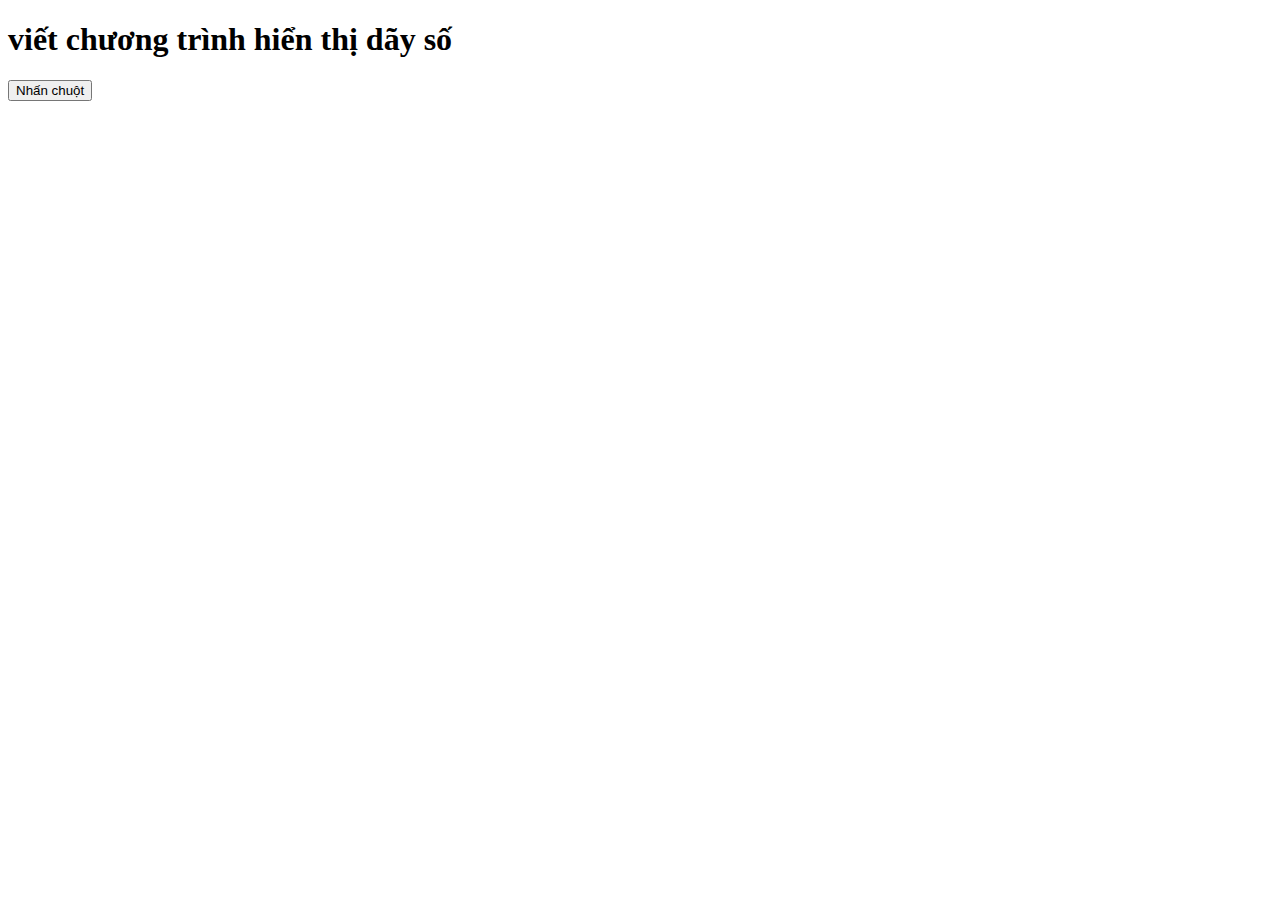
<file: BaiTapJS.html>
<!DOCTYPE html>
<html>
       <head>
                     
       </head>
       <body>
            <h1>viết chương trình hiển thị dãy số</h1>
            <p id="demo"></p>
            <button type="button" onclick="myFunction()">Nhấn chuột</button>
            <script>
              function myFunction() {
                let x1 = "1 2 3 4 5 6 "
                let x2 = "2 4 6 "
                let x3 = "1 3 5 "  
                document.getElementById("demo").innerHTML =
                  x1 + "<br>" + x2 + "<br>" + x3 ;
              }
            </script>             
       </body>
</html>
</file>
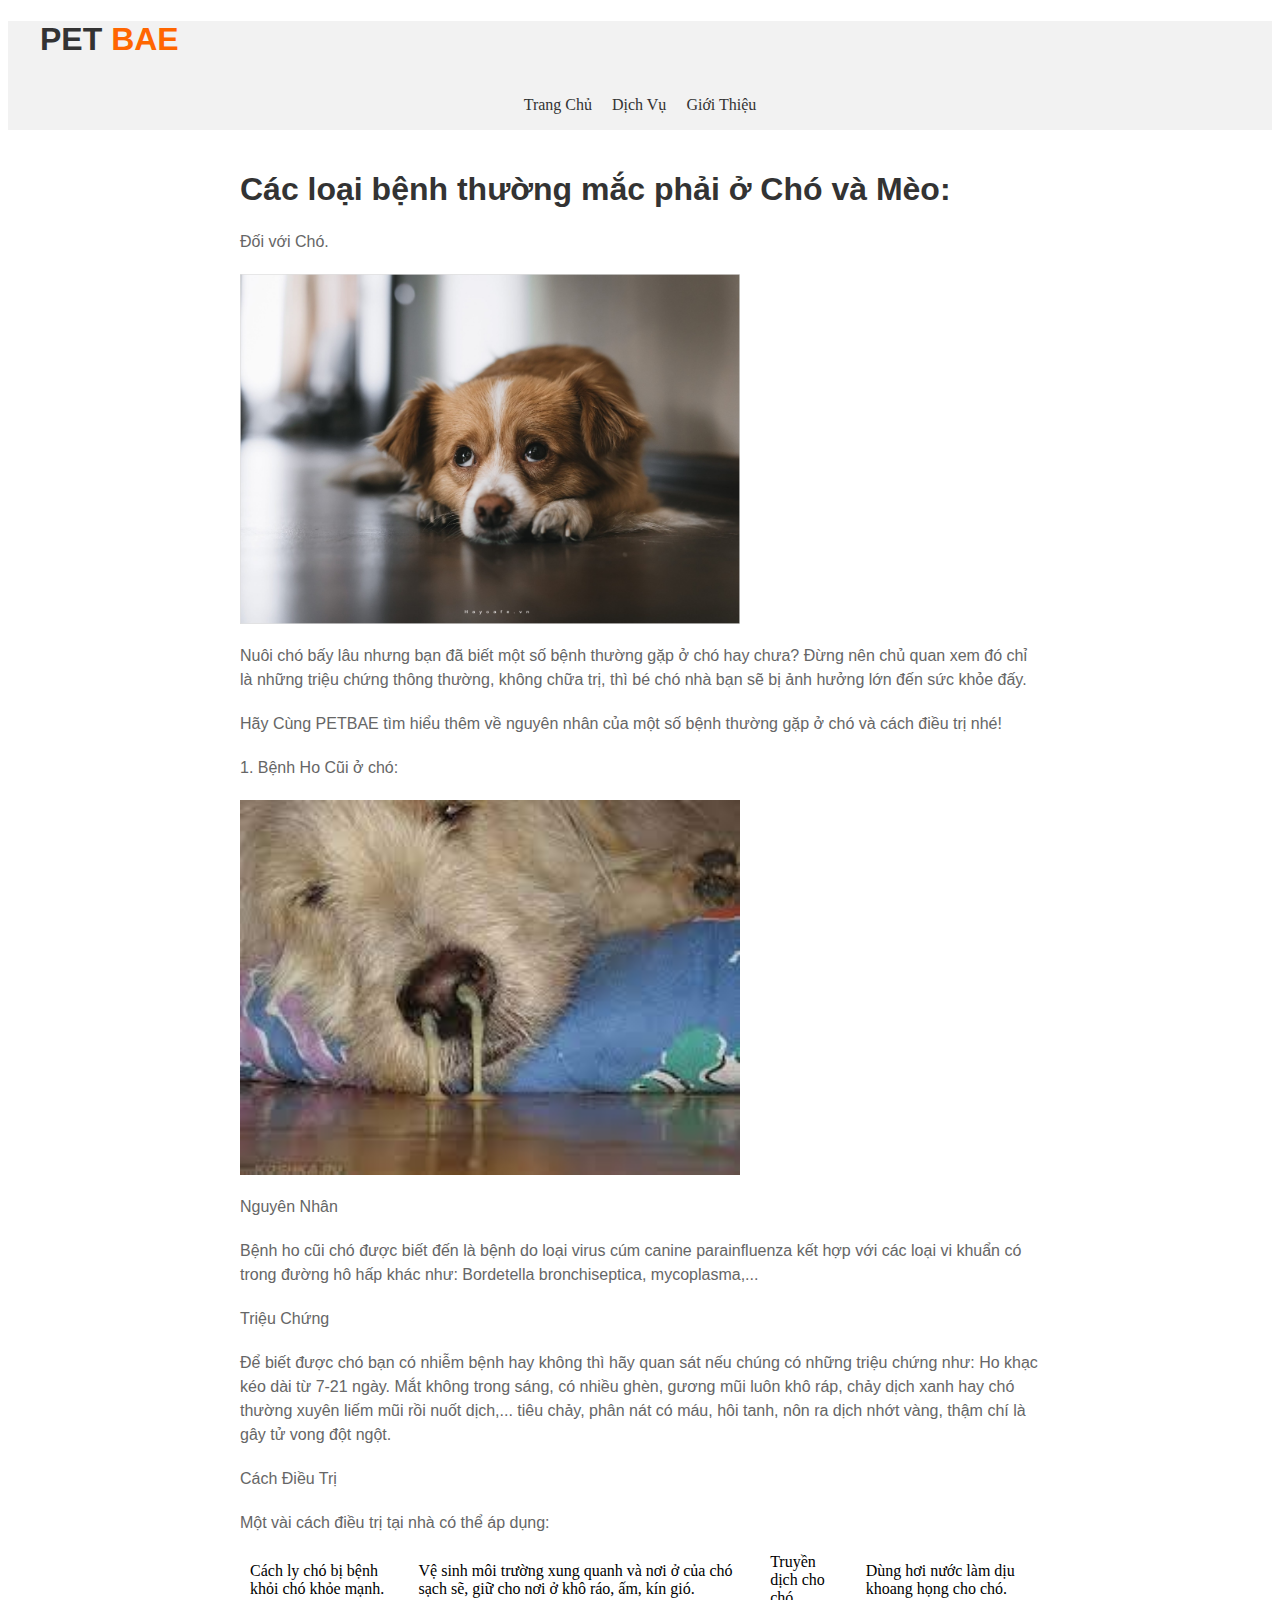
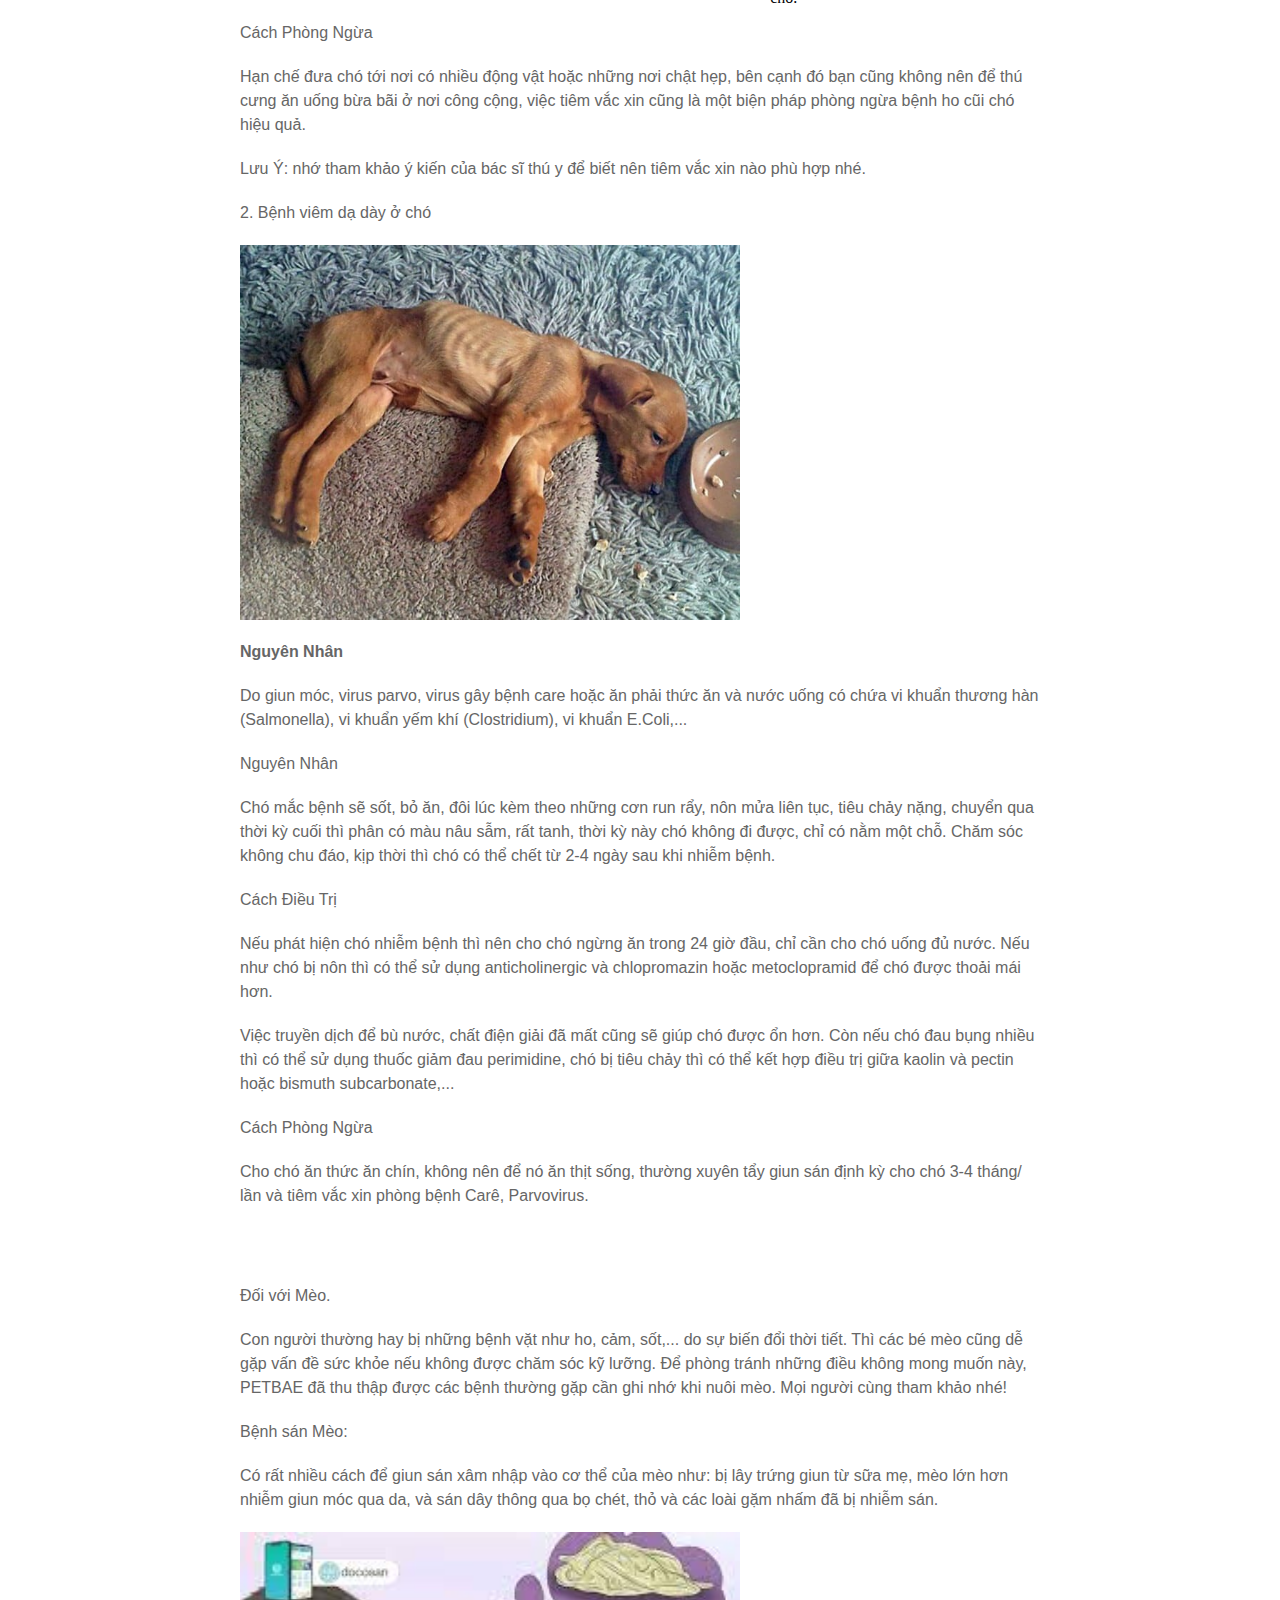
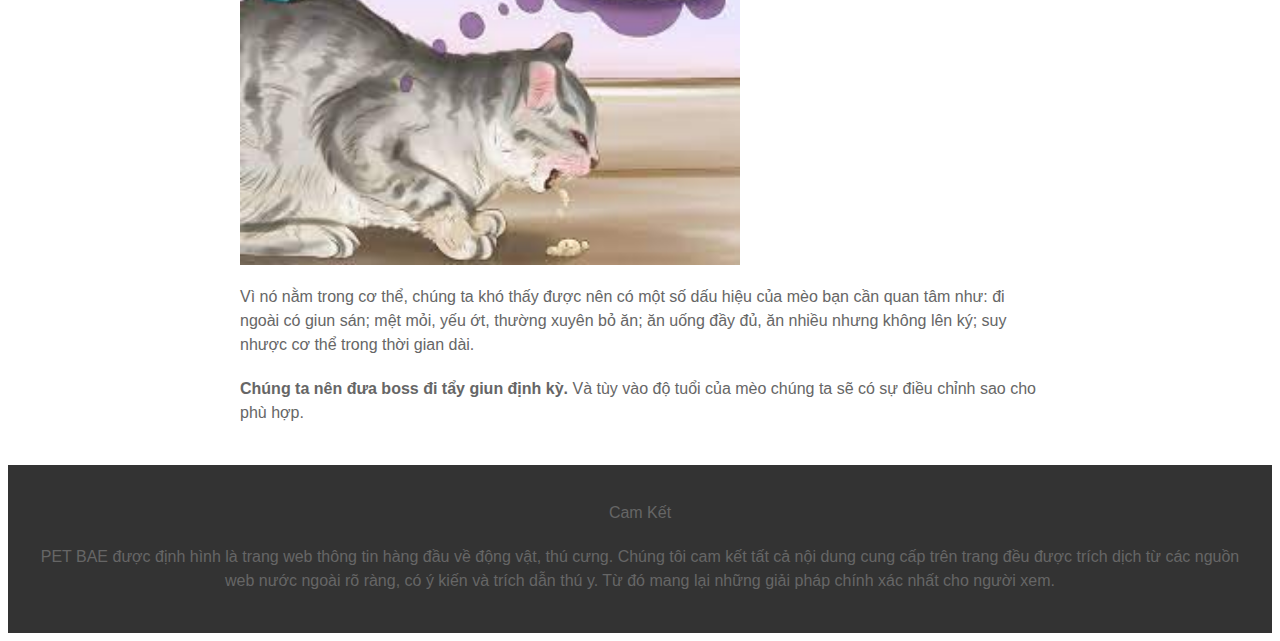
<file: DichVu.html>
<!DOCTYPE html>
<html>
    <head>
        <meta charset="UTF-8">
        <meta name="author" content="Minh Huy">
        <meta name="viewport" content="width=device-width, initial-scale=1.0">
        <title>PETBAE</title>
        <link rel="stylesheet"  href="./css/dichvu.css">
    </head>
    <body>
        <header>
            <div class="container"> 
                <div id="branding">
                    <h1>PET <span class="highlight">BAE</span></h1>
                </div>
            </div>
            <ul>
                <li><a href="TrangChu.html">Trang Chủ</a></li>
                <li><a href="DichVu.html">Dịch Vụ</a></li>
                <li><a href="GioiThieu.html">Giới Thiệu</a></li>
              </ul>
           
           
        </header>
        <section>
           <h1>Các loại bệnh thường mắc phải ở Chó và Mèo:</h1>
           <p>Đối với Chó.</p>
           <img src="./img/anh-cho-buon-1.jpg" width="500">
           <p>Nuôi chó bấy lâu nhưng bạn đã biết một số bệnh thường gặp ở chó hay chưa? Đừng nên chủ quan xem đó chỉ là những triệu chứng thông thường, không chữa trị, thì bé chó nhà bạn sẽ bị ảnh hưởng lớn đến sức khỏe đấy.</p>
           <p>Hãy Cùng PETBAE tìm hiểu thêm về nguyên nhân của một số bệnh thường gặp ở chó và cách điều trị nhé!</p>
           <p>1. Bệnh Ho Cũi ở chó:</p>
           <img src="./img/download.jpg" width="500"> 
           <p>Nguyên Nhân</p>
           <p>Bệnh ho cũi chó được biết đến là bệnh do loại virus cúm canine parainfluenza kết hợp với các loại vi khuẩn có trong đường hô hấp khác như: Bordetella bronchiseptica, mycoplasma,...</p>
           <p>Triệu Chứng</p>
           <p>Để biết được chó bạn có nhiễm bệnh hay không thì hãy quan sát nếu chúng có những triệu chứng như: Ho khạc kéo dài từ 7-21 ngày. Mắt không trong sáng, có nhiều ghèn, gương mũi luôn khô ráp, chảy dịch xanh hay chó thường xuyên liếm mũi rồi nuốt dịch,... tiêu chảy, phân nát có máu, hôi tanh, nôn ra dịch nhớt vàng, thậm chí là  gây tử vong đột ngột.</p>
           <p>Cách Điều Trị</p>
           <p>Một vài cách điều trị tại nhà có thể áp dụng:</p>
           <ul>
            <li>Cách ly chó bị bệnh khỏi chó khỏe mạnh.</li>
            <li>Vệ sinh môi trường xung quanh và nơi ở của chó sạch sẽ, giữ cho nơi ở khô ráo, ấm, kín gió.</li>
            <li>Truyền dịch cho chó.</li>
            <li>Dùng hơi nước làm dịu khoang họng cho chó.</li>
           </ul>
           <p>Cách Phòng Ngừa </p>
           <p>Hạn chế đưa chó tới nơi có nhiều động vật hoặc những nơi chật hẹp, bên cạnh đó bạn cũng không nên để thú cưng ăn uống bừa bãi ở nơi công cộng, việc tiêm vắc xin cũng là một biện pháp phòng ngừa bệnh ho cũi chó hiệu quả.</p>
           <p>Lưu Ý: nhớ tham khảo ý kiến của bác sĩ thú y để biết nên tiêm vắc xin nào phù hợp nhé.</p>
           <p>2. Bệnh viêm dạ dày ở chó</p>
           <img src="./img/benh-giun-moc-o-cho-meo-6.jpg" width="500">
           <p><b>Nguyên Nhân</b></p>
           <p>Do giun móc, virus parvo, virus gây bệnh care hoặc ăn phải thức ăn và nước uống có chứa vi khuẩn thương hàn (Salmonella), vi khuẩn yếm khí (Clostridium), vi khuẩn E.Coli,...</p>
           <p>Nguyên Nhân</p>
           <p>Chó mắc bệnh sẽ sốt, bỏ ăn, đôi lúc kèm theo những cơn run rẩy, nôn mửa liên tục, tiêu chảy nặng, chuyển qua thời kỳ cuối thì phân có màu nâu sẫm, rất tanh, thời kỳ này chó không đi được, chỉ có nằm một chỗ. Chăm sóc không chu đáo, kịp thời thì chó có thể chết từ 2-4 ngày sau khi nhiễm bệnh.</p>
           <p>Cách Điều Trị</p>
           <p>Nếu phát hiện chó nhiễm bệnh thì nên cho chó ngừng ăn trong 24 giờ đầu, chỉ cần cho chó uống đủ nước. Nếu như chó bị nôn thì có thể sử dụng anticholinergic và chlopromazin hoặc metoclopramid để chó được thoải mái hơn.</p>
           <p>Việc truyền dịch để bù nước, chất điện giải đã mất cũng sẽ giúp chó được ổn hơn. Còn nếu chó đau bụng nhiều thì có thể sử dụng thuốc giảm đau perimidine, chó bị tiêu chảy  thì có thể kết hợp điều trị giữa kaolin và pectin hoặc bismuth subcarbonate,...</p>
           <p>Cách Phòng Ngừa </p>
           <p>Cho chó ăn thức ăn chín, không nên để nó ăn thịt sống, thường xuyên tẩy giun sán định kỳ cho chó 3-4 tháng/ lần và tiêm vắc xin phòng bệnh Carê, Parvovirus.</p>
        </section>
        <section>
            <p>Đối với Mèo.</p>
            <p>Con người thường hay bị những bệnh vặt như ho, cảm, sốt,... do sự biến đổi thời tiết. Thì các bé mèo cũng dễ gặp vấn đề sức khỏe nếu không được chăm sóc kỹ lưỡng. Để phòng tránh những điều không mong muốn này, PETBAE đã thu thập được các bệnh thường gặp cần ghi nhớ khi nuôi mèo. Mọi người cùng tham khảo nhé!</p>
            <p> Bệnh sán Mèo:</p>
            <p>Có rất nhiều cách để giun sán xâm nhập vào cơ thể của mèo như: bị lây trứng giun từ sữa mẹ, mèo lớn hơn nhiễm giun móc qua da, và sán dây thông qua bọ chét, thỏ và các loài gặm nhấm đã bị nhiễm sán.</p>
            <img src="./img/tải xuống.jpg" width="500">
            <p>Vì nó nằm trong cơ thể, chúng ta khó thấy được nên có một số dấu hiệu của mèo bạn cần quan tâm như: đi ngoài có giun sán; mệt mỏi, yếu ớt, thường xuyên bỏ ăn; ăn uống đầy đủ, ăn nhiều nhưng không lên ký; suy nhược cơ thể trong thời gian dài.</p>
            <p><b>Chúng ta nên đưa boss đi tẩy giun định kỳ. </b>Và tùy vào độ tuổi của mèo chúng ta sẽ có sự điều chỉnh sao cho phù hợp.</p>
        </section>
        <footer>
            <p>Cam Kết</p>
            <p>PET BAE được định hình là trang web thông tin hàng đầu về động vật, thú cưng. Chúng tôi cam kết tất cả nội dung cung cấp trên trang đều được trích dịch từ các nguồn web nước ngoài rõ ràng, có ý kiến và trích dẫn thú y. Từ đó mang lại những giải pháp chính xác nhất cho người xem.</p>
        </footer>

    </body>
</file>
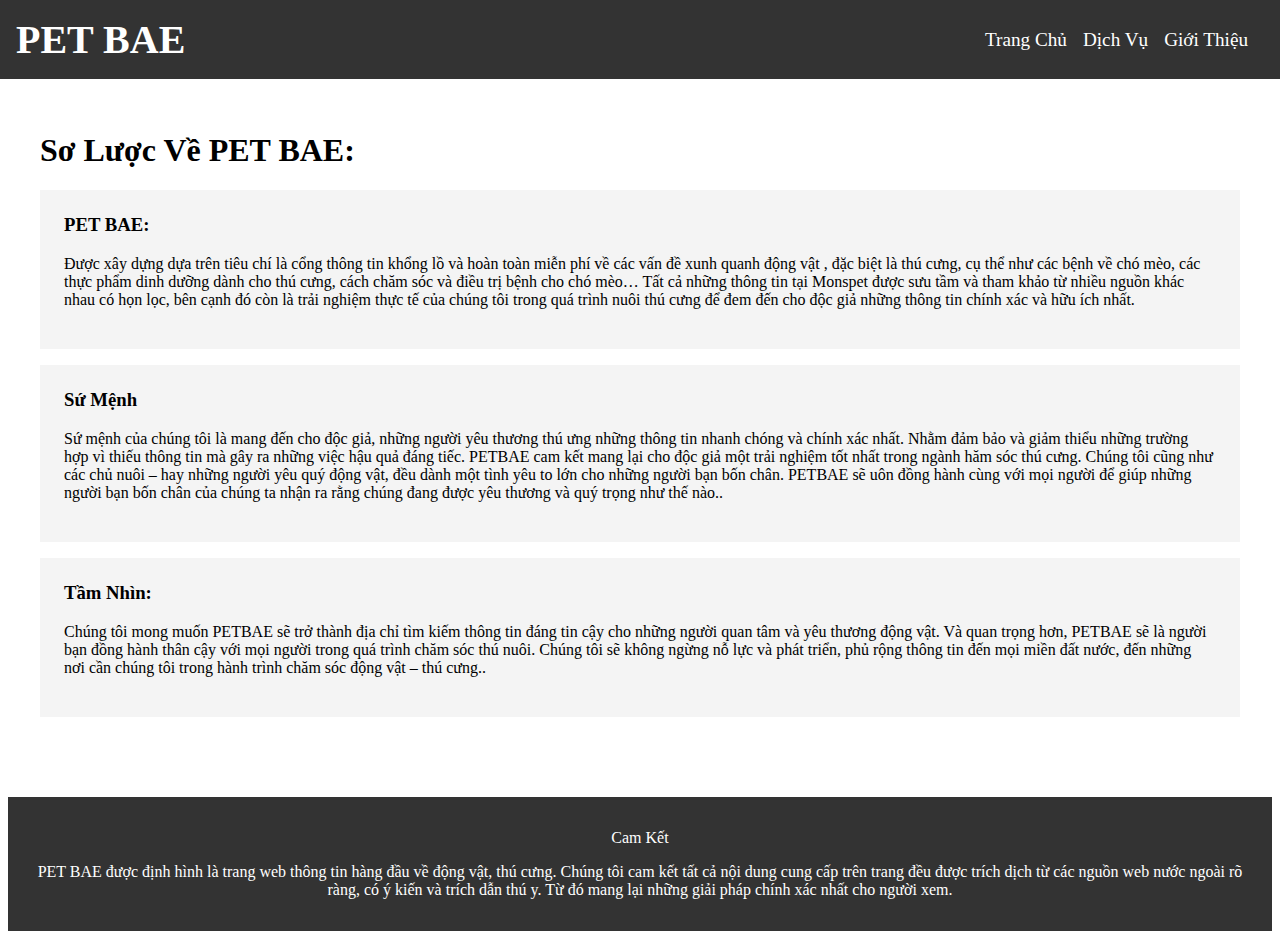
<file: GioiThieu.html>
<!DOCTYPE html>
<html>
    <head>
        <meta charset="UTF-8">
        <meta name="author" content="Minh Huy">
        <meta name="viewport" content="width=device-width, initial-scale=1.0">
        <title>PETBAE</title>
        <link rel="stylesheet" href="./css/gioithieu.css">
    </head>
    <body>
        <header>
            <div class="container"> 
                <div id="branding">
                    <h1>PET <span class="highlight">BAE</span></h1>
                </div>
            </div>
            <ul>
                <li><a href="TrangChu.html">Trang Chủ</a></li>
                <li><a href="DichVu.html">Dịch Vụ</a></li>
                <li><a href="GioiThieu.html">Giới Thiệu</a></li>
              </ul>
           
        </header>
        <section>
            <h1>Sơ Lược Về PET BAE: </h1>
            <div class="box">
                <h3>PET BAE:</h3>
                <p>
                  Được xây dựng dựa trên tiêu chí là cổng thông tin khổng lồ và
                  hoàn toàn miễn phí về các vấn đề xunh quanh động vật , đặc biệt là thú
                  cưng, cụ thể như các bệnh về chó mèo, các thực phẩm dinh dưỡng dành cho
                  thú cưng, cách chăm sóc và điều trị bệnh cho chó mèo… Tất cả những thông
                  tin tại Monspet được sưu tầm và tham khảo từ nhiều nguồn khác nhau có
                  họn lọc, bên cạnh đó còn là trải nghiệm thực tế của chúng tôi trong quá
                  trình nuôi thú cưng để đem đến cho độc giả những thông tin chính xác và
                  hữu ích nhất.
                </p>
            </div>
            <div class="box">
                <h3>Sứ Mệnh</h3>
                <p>
                  Sứ mệnh của chúng tôi là mang đến cho độc giả, những người yêu thương thú
                  ưng những thông tin nhanh chóng và chính xác nhất. Nhằm đảm bảo và giảm
                  thiểu những trường hợp vì thiếu thông tin mà gây ra những việc hậu quả đáng tiếc.

                  PETBAE cam kết mang lại cho độc giả một trải nghiệm tốt nhất trong ngành
                  hăm sóc thú cưng. Chúng tôi cũng như các chủ nuôi – hay những người yêu quý
                  động vật, đều dành một tình yêu to lớn cho những người bạn bốn chân. PETBAE sẽ
                  uôn đồng hành cùng với mọi người để giúp những người bạn bốn chân của chúng
                  ta nhận ra rằng chúng đang được yêu thương và quý trọng như thế nào..
                </p>
            </div>
            <div class="box">
                <h3>Tầm Nhìn:</h3>
               <p>
                Chúng tôi mong muốn PETBAE sẽ trở thành địa chỉ tìm kiếm thông tin đáng tin
                cậy cho những người quan tâm và yêu thương động vật. Và quan trọng hơn,
                PETBAE sẽ là người bạn đồng hành thân cậy với mọi người trong quá trình chăm
                sóc thú nuôi.

                Chúng tôi sẽ không ngừng nỗ lực và phát triển, phủ rộng thông tin đến mọi miền
                đất nước, đến những nơi cần chúng tôi trong hành trình chăm sóc động vật – thú
                cưng..
               </p>
            </div>

        </section>
        <footer>
            <p>Cam Kết</p>
            <p>PET BAE được định hình là trang web thông tin hàng đầu về động vật, thú cưng. Chúng tôi cam kết tất cả nội dung cung cấp trên trang đều được trích dịch từ các nguồn web nước ngoài rõ ràng, có ý kiến và trích dẫn thú y. Từ đó mang lại những giải pháp chính xác nhất cho người xem.</p>
        </footer>
    </body>




</html>
</file>
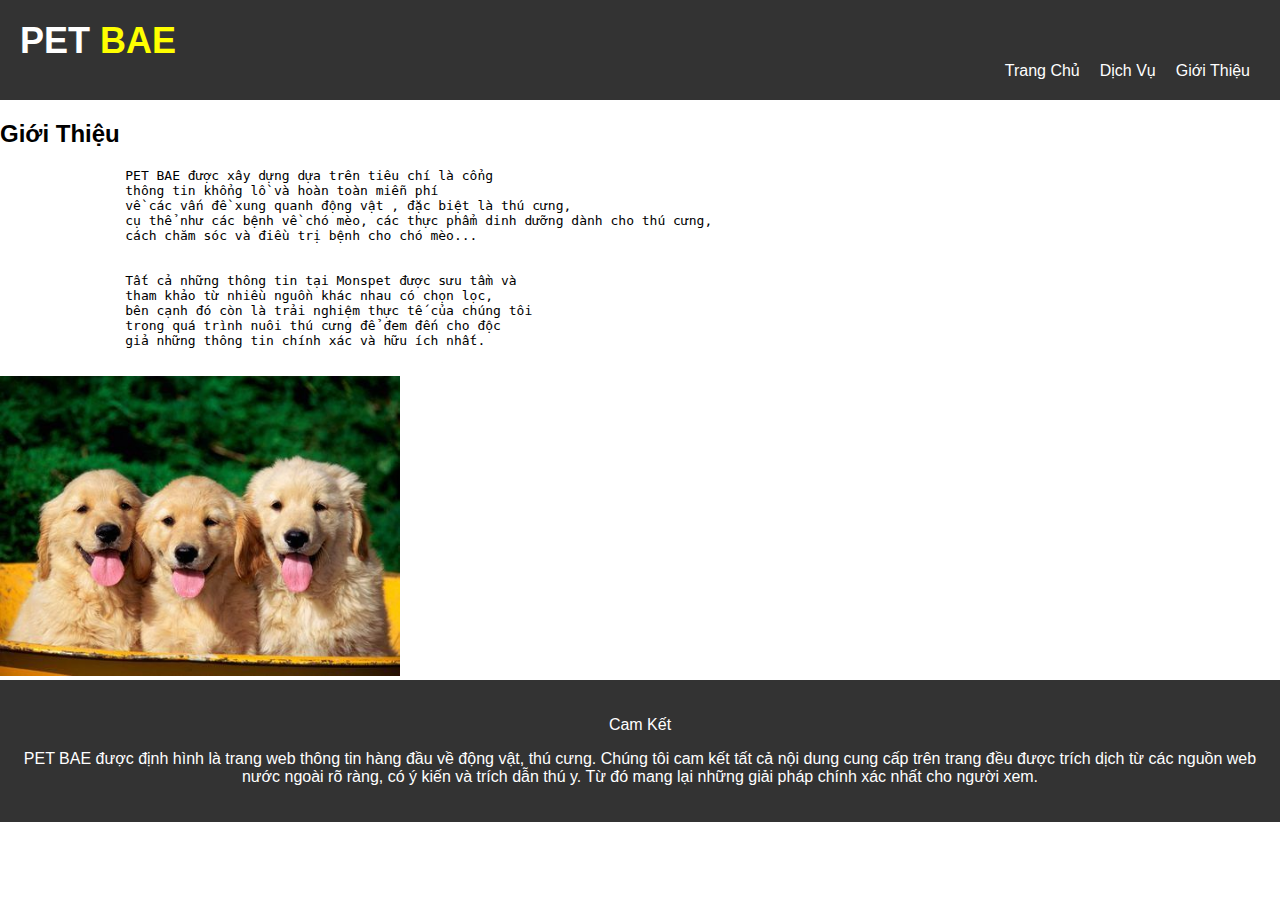
<file: TrangChu.html>
<!DOCTYPE html>
<html>
    <head>
        <meta charset="UTF-8">
        <meta name="author" content="Minh Huy">
        <meta name="viewport" content="width=device-width, initial-scale=1.0">
        <title>PETBAE</title>
        <link rel="stylesheet" type="text/css" href="./css/style.css">
    </head>

    <body>
        <header>
            <div> 
                
              <h1>PET <span class="highlight">BAE</span></h1>
                
            </div>
            <ul>
                <li><a href="TrangChu.html">Trang Chủ</a></li>
                <li><a href="DichVu.html">Dịch Vụ</a></li>
                <li><a href="GioiThieu.html">Giới Thiệu</a></li>
              </ul>
           
        </header>
        <section>
           
            <h2>Giới Thiệu</h2>
            <pre>
                PET BAE được xây dựng dựa trên tiêu chí là cổng
                thông tin khổng lồ và hoàn toàn miễn phí
                về các vấn đề xung quanh động vật , đặc biệt là thú cưng,
                cụ thể như các bệnh về chó mèo, các thực phẩm dinh dưỡng dành cho thú cưng,
                cách chăm sóc và điều trị bệnh cho chó mèo...

     
                Tất cả những thông tin tại Monspet được sưu tầm và
                tham khảo từ nhiều nguồn khác nhau có chọn lọc,
                bên cạnh đó còn là trải nghiệm thực tế của chúng tôi
                trong quá trình nuôi thú cưng để đem đến cho độc
                giả những thông tin chính xác và hữu ích nhất.
            </pre>
            <img src="./img/99-hinh-anh-thu-cung-cute-tuyet-dep.jpg" width="400">
            
        </section>
        <footer>
            <p>Cam Kết</p>
            <p>PET BAE được định hình là trang web thông tin hàng đầu về động vật, thú cưng. Chúng tôi cam kết tất cả nội dung cung cấp trên trang đều được trích dịch từ các nguồn web nước ngoài rõ ràng, có ý kiến và trích dẫn thú y. Từ đó mang lại những giải pháp chính xác nhất cho người xem.</p>
        </footer>
    </body>


</html>
</file>
<file: css/dichvu.css>
/* Thiết lập màu nền cho phần header */
header {
    background-color: #f2f2f2; 
    
  }
  
  /* Thiết lập kiểu chữ, màu chữ, kích thước chữ cho thẻ h1 */
  h1 {
    font-family: Arial, sans-serif;
    color: #333;
    font-size: 32px;
  }
  
  /* Thiết lập các thuộc tính cho thẻ p */
  p {
    font-family: Arial, sans-serif;
    color: #666;
    line-height: 1.5;
    margin-bottom: 20px;
  }
  
  /* Thiết lập kích thước ảnh */
  img {
    max-width: 100%;
    height: auto;
  }
  
  /* Thiết lập kiểu chữ và màu cho thẻ a */
  a {
    text-decoration: none;
    color: #333;
  }
  
  /* Thiết lập các thuộc tính cho thẻ ul */
  ul {
    list-style: none;
    margin: 0;
    padding: 0;
    display: flex;
    justify-content: center;
    align-items: center;
    height: 50px;
  }
  
  /* Thiết lập các thuộc tính cho thẻ li */
  li {
    margin: 0 10px;
  }
  
  /* Thiết lập các thuộc tính cho class highlight */
  .highlight {
    color: #ff6600;
  }
  
  /* Thiết lập các thuộc tính cho phần container */
  .container {
    max-width: 1200px;
    margin: 0 auto;
    padding: 0 20px;
  }
  
  /* Thiết lập các thuộc tính cho phần section */
  section {
    padding: 20px;
    background-color: #fff;
    margin: 0 auto;
    max-width: 800px;
  }
  div {
    color: #ff6600;
  }
  footer {
    background-color: #333;
    color: #fffefe;
    padding: 20px;
    text-align: center;
  }
</file>
<file: css/gioithieu.css>
/* CSS cho phần header */
header {
    background-color: #333;
    color: #fff;
    padding: 1rem;
    display: flex;
    justify-content: space-between;
    align-items: center;
    position: fixed;
    top: 0;
    left: 0;
    right: 0;
    z-index: 9999;
  }
  
  #branding h1 {
    font-size: 2.5rem;
    margin: 0;
  }
  
  ul {
    list-style: none;
    margin: 0;
    padding: 0;
    display: flex;
    justify-content: space-between;
    align-items: center;
  }
  
  li {
    margin-right: 1rem;
  }
  
  a {
    color: #fff;
    text-decoration: none;
    font-size: 1.2rem;
  }
  
  a:hover {
    color: #ccc;
  }
  
  /* CSS cho phần section */
  section {
    margin-top: 100px;
    padding: 2rem;
  }
  
  .box {
    background-color: #f4f4f4;
    padding: 1.5rem;
    margin-bottom: 1rem;
  }
  
  h1, h3 {
    margin-top: 0;
  }
 
  
  /* CSS cho phần footer */
  footer {
    background-color: #333;
    color: #fff;
    padding: 1rem;
    text-align: center;
    margin-top: 2rem;
  }
</file>
<file: css/style.css>
/* Định dạng toàn bộ trang */
body {
  font-family: Arial, sans-serif;
  margin: 0;
  padding: 0;
}

/* Định dạng phần tiêu đề */
header {
  background-color: #333;
  color: #fff;
  padding: 20px;
}


/* Định dạng phần tiêu đề h1 */
header h1 {
  margin: 0;
  font-size: 36px;
}

/* Định dạng phần tiêu đề h1 trong thẻ div có id "branding" */
#branding h1 {
  margin: 0;
  font-size: 36px;
}

/* Định dạng phần tiêu đề h1 trong thẻ div có class "highlight" */
.highlight {
  color: #ff0;
}

/* Định dạng phần danh sách các liên kết */
header ul {
  margin: 0;
  padding: 0;
  list-style: none;
  display: flex;
  justify-content: flex-end;
}

/* Định dạng các mục liên kết */
header li {
  margin: 0 10px;
}

/* Định dạng các liên kết */
header a {
  color: #fff;
  text-decoration: none;
}

/* Định dạng phần tiêu đề của mỗi phần */
section h1 {
  font-size: 24px;
  margin-bottom: 20px;
}

/* Định dạng các hộp chứa nội dung trong mỗi phần */
.box {
  border: 1px solid #333;
  padding: 10px;
  margin-bottom: 20px;
}

/* Định dạng các tiêu đề của hộp chứa nội dung */
.box h3 {
  margin: 0;
  font-size: 18px;
}

/* Định dạng phần chân trang */
footer {
  background-color: #333;
  color: #fff;
  padding: 20px;
  text-align: center;
}
</file>
